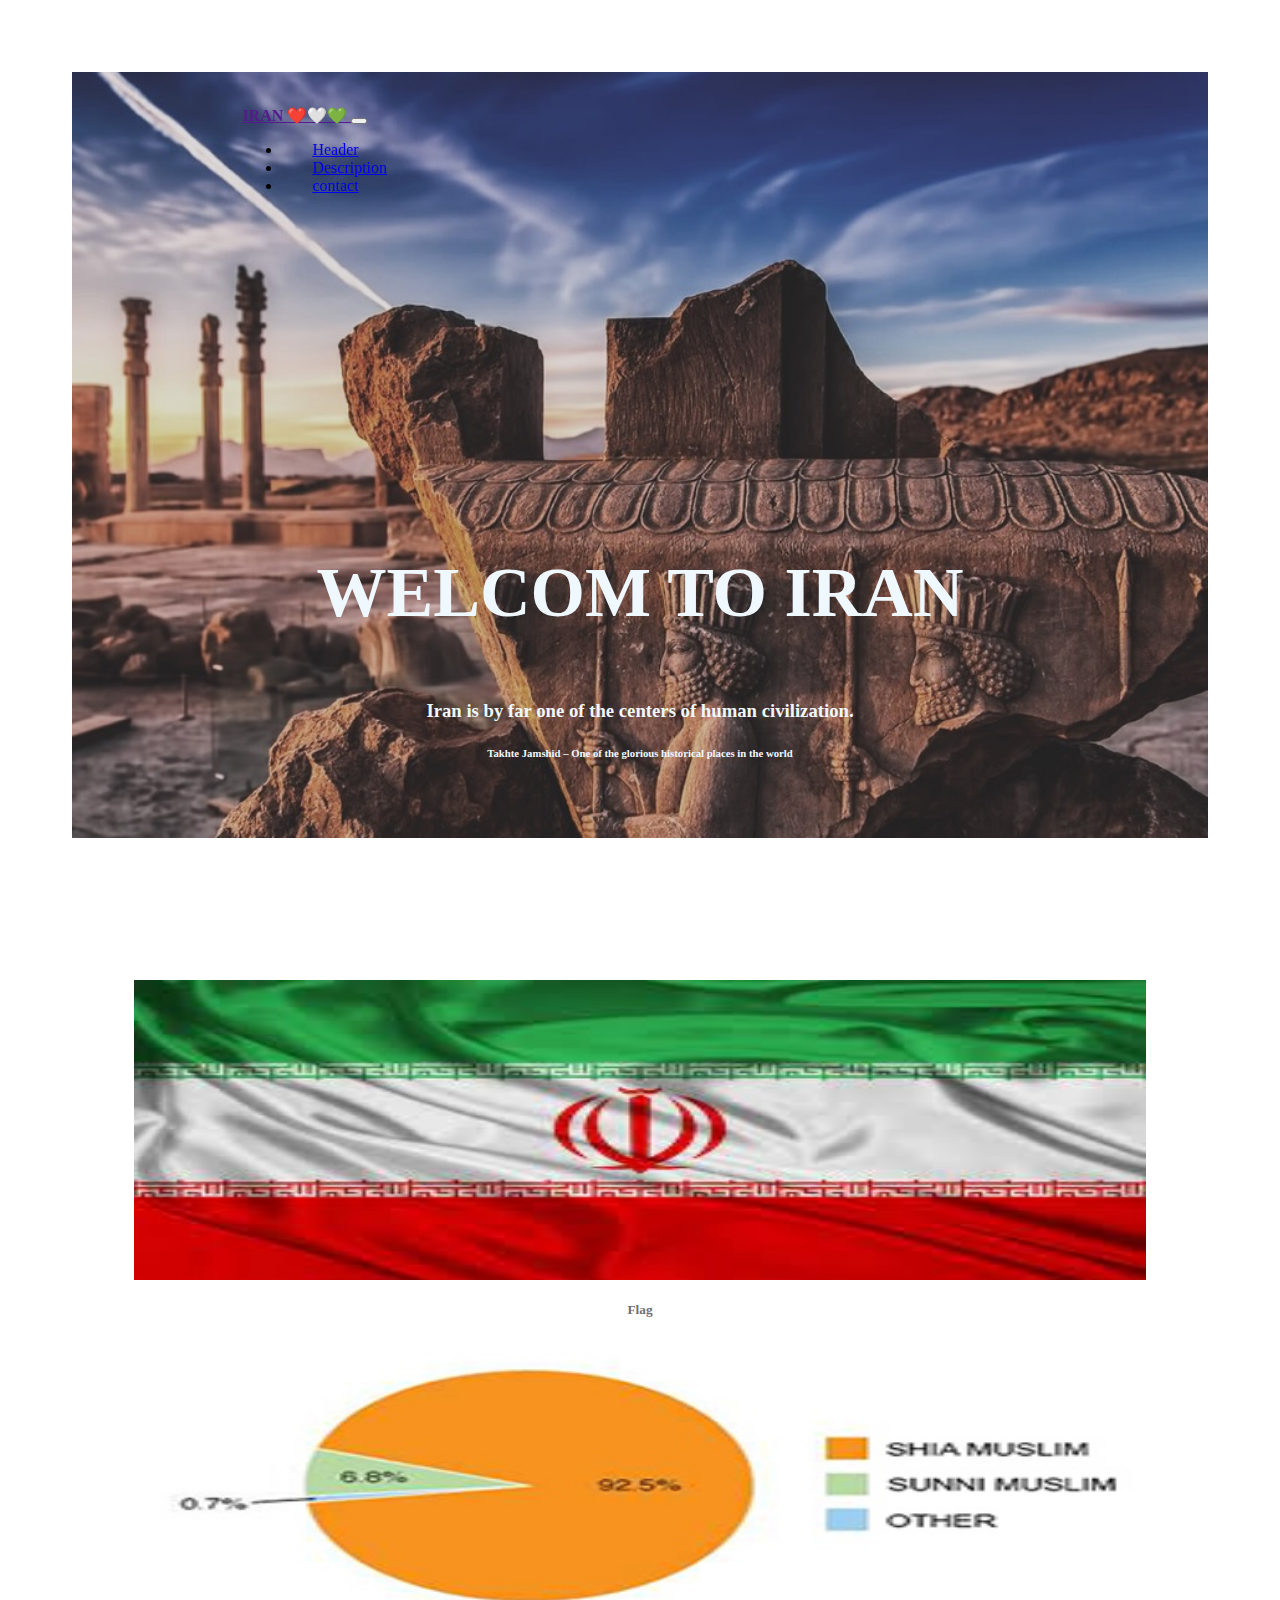
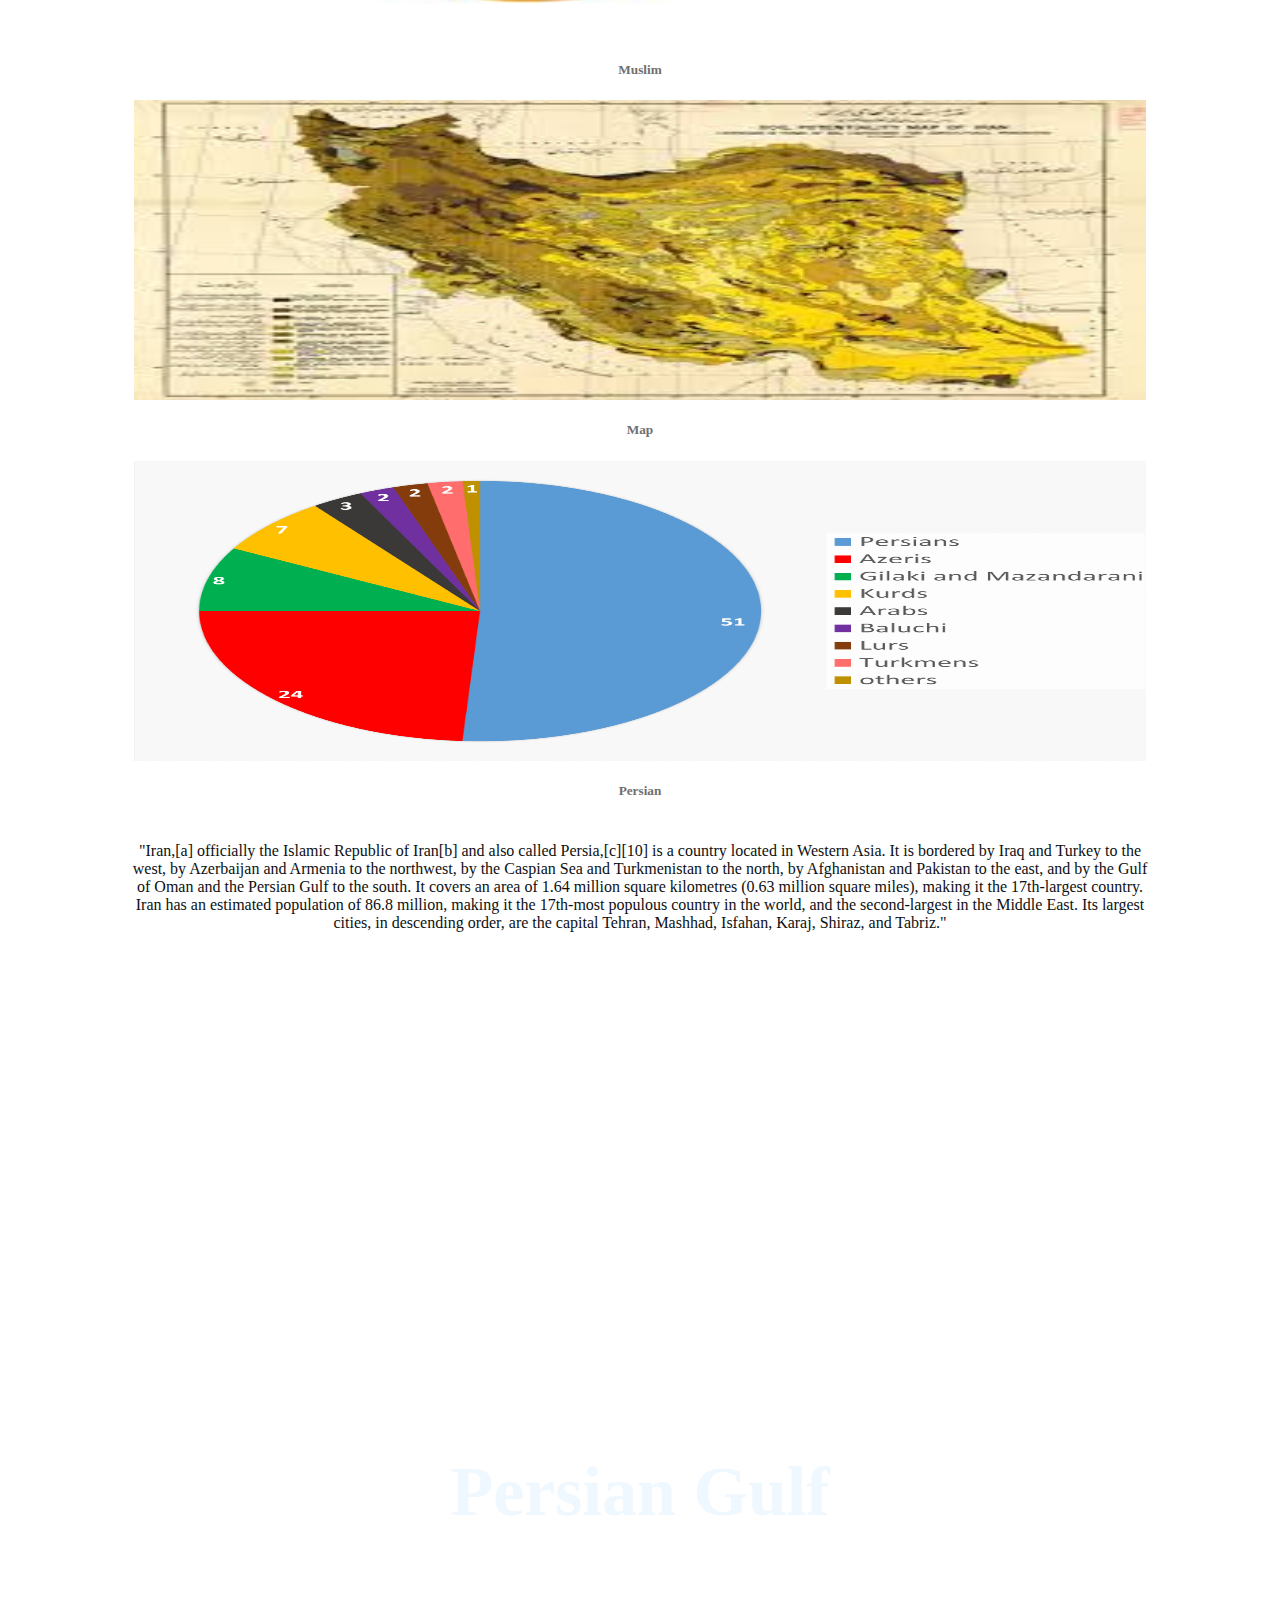
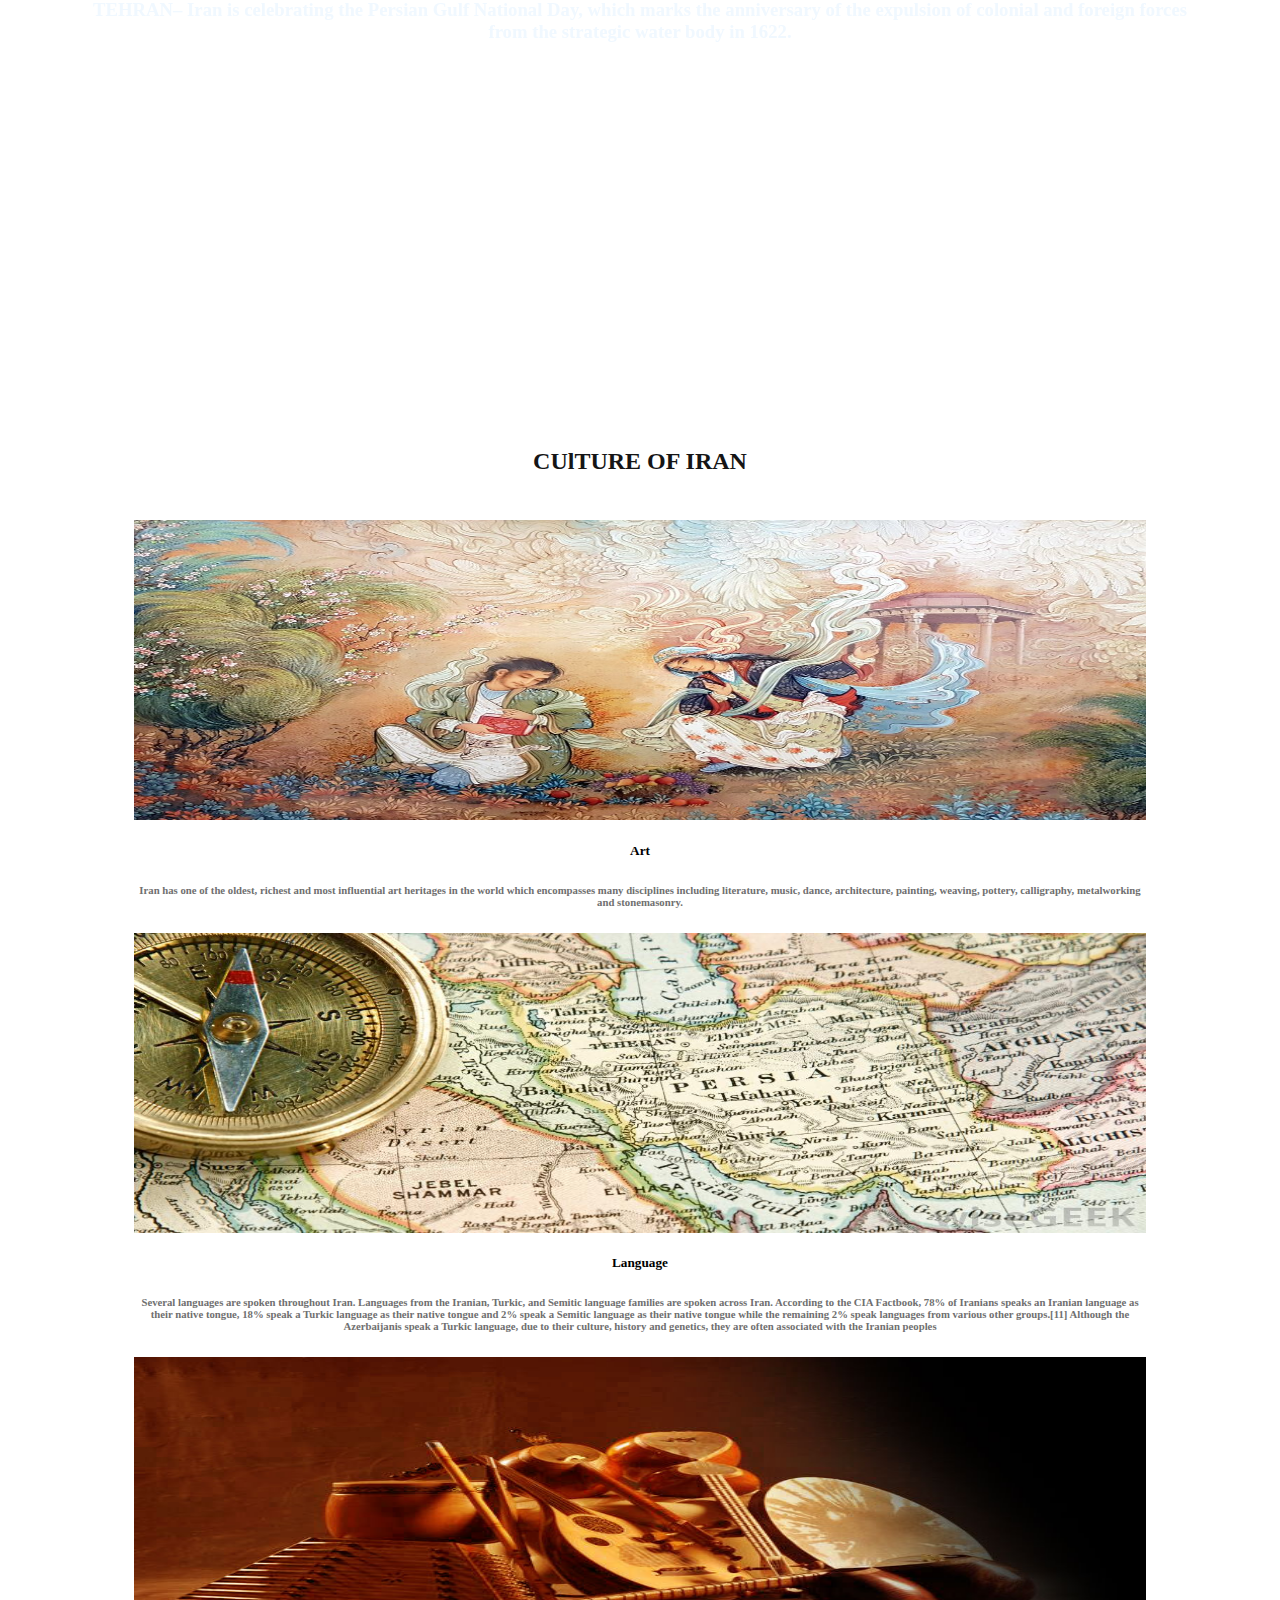
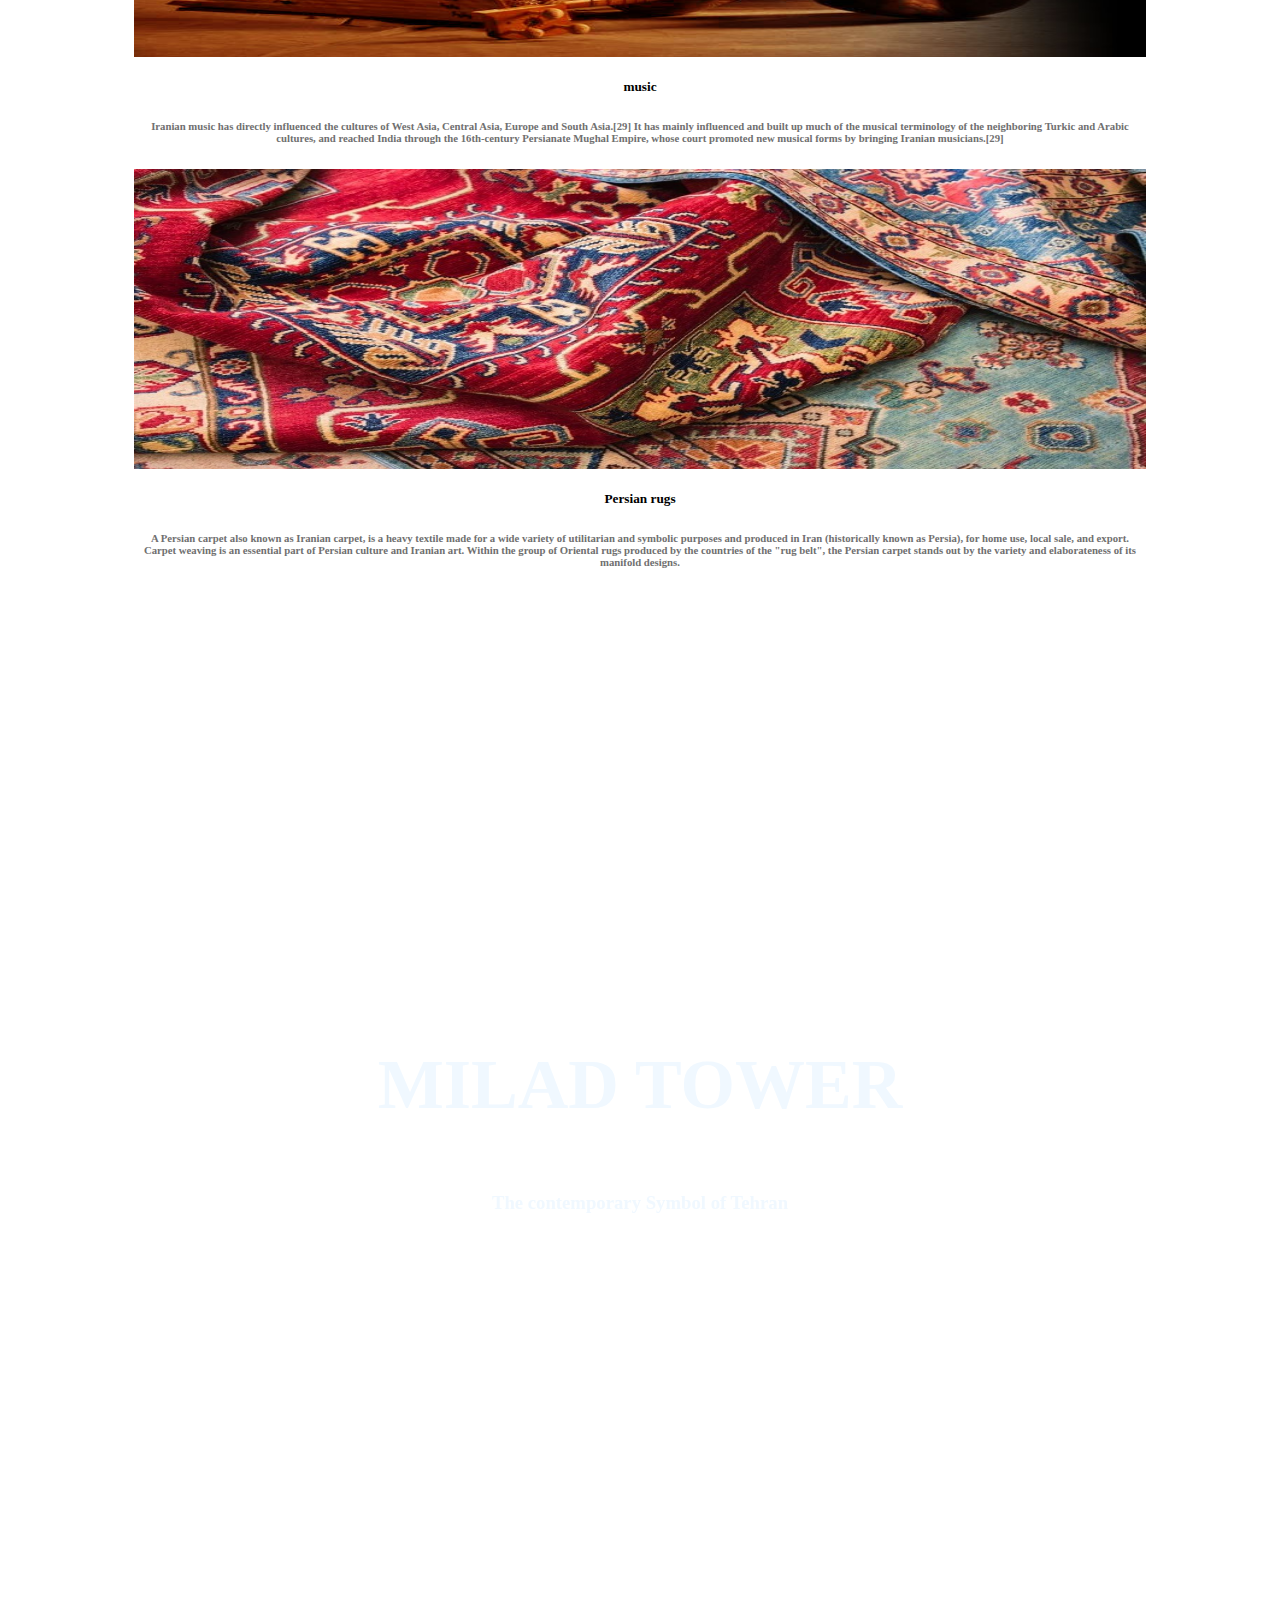
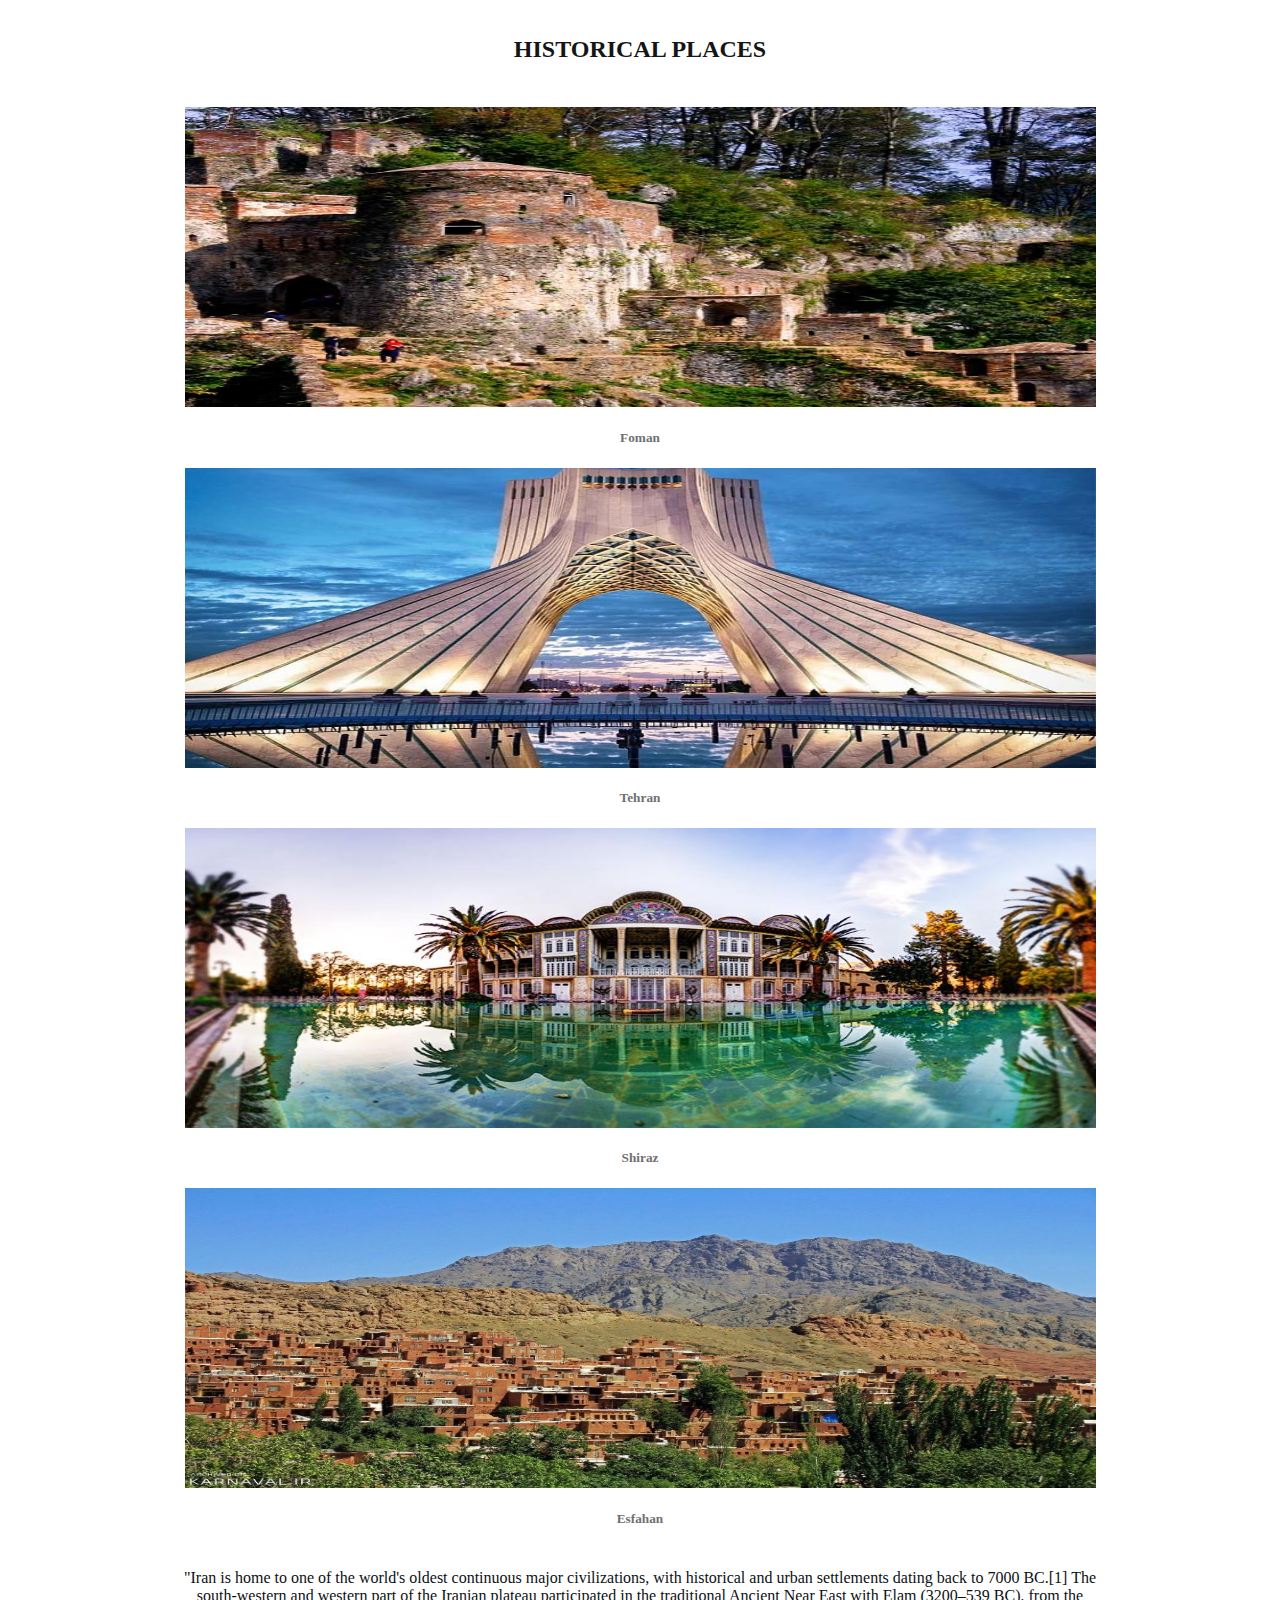
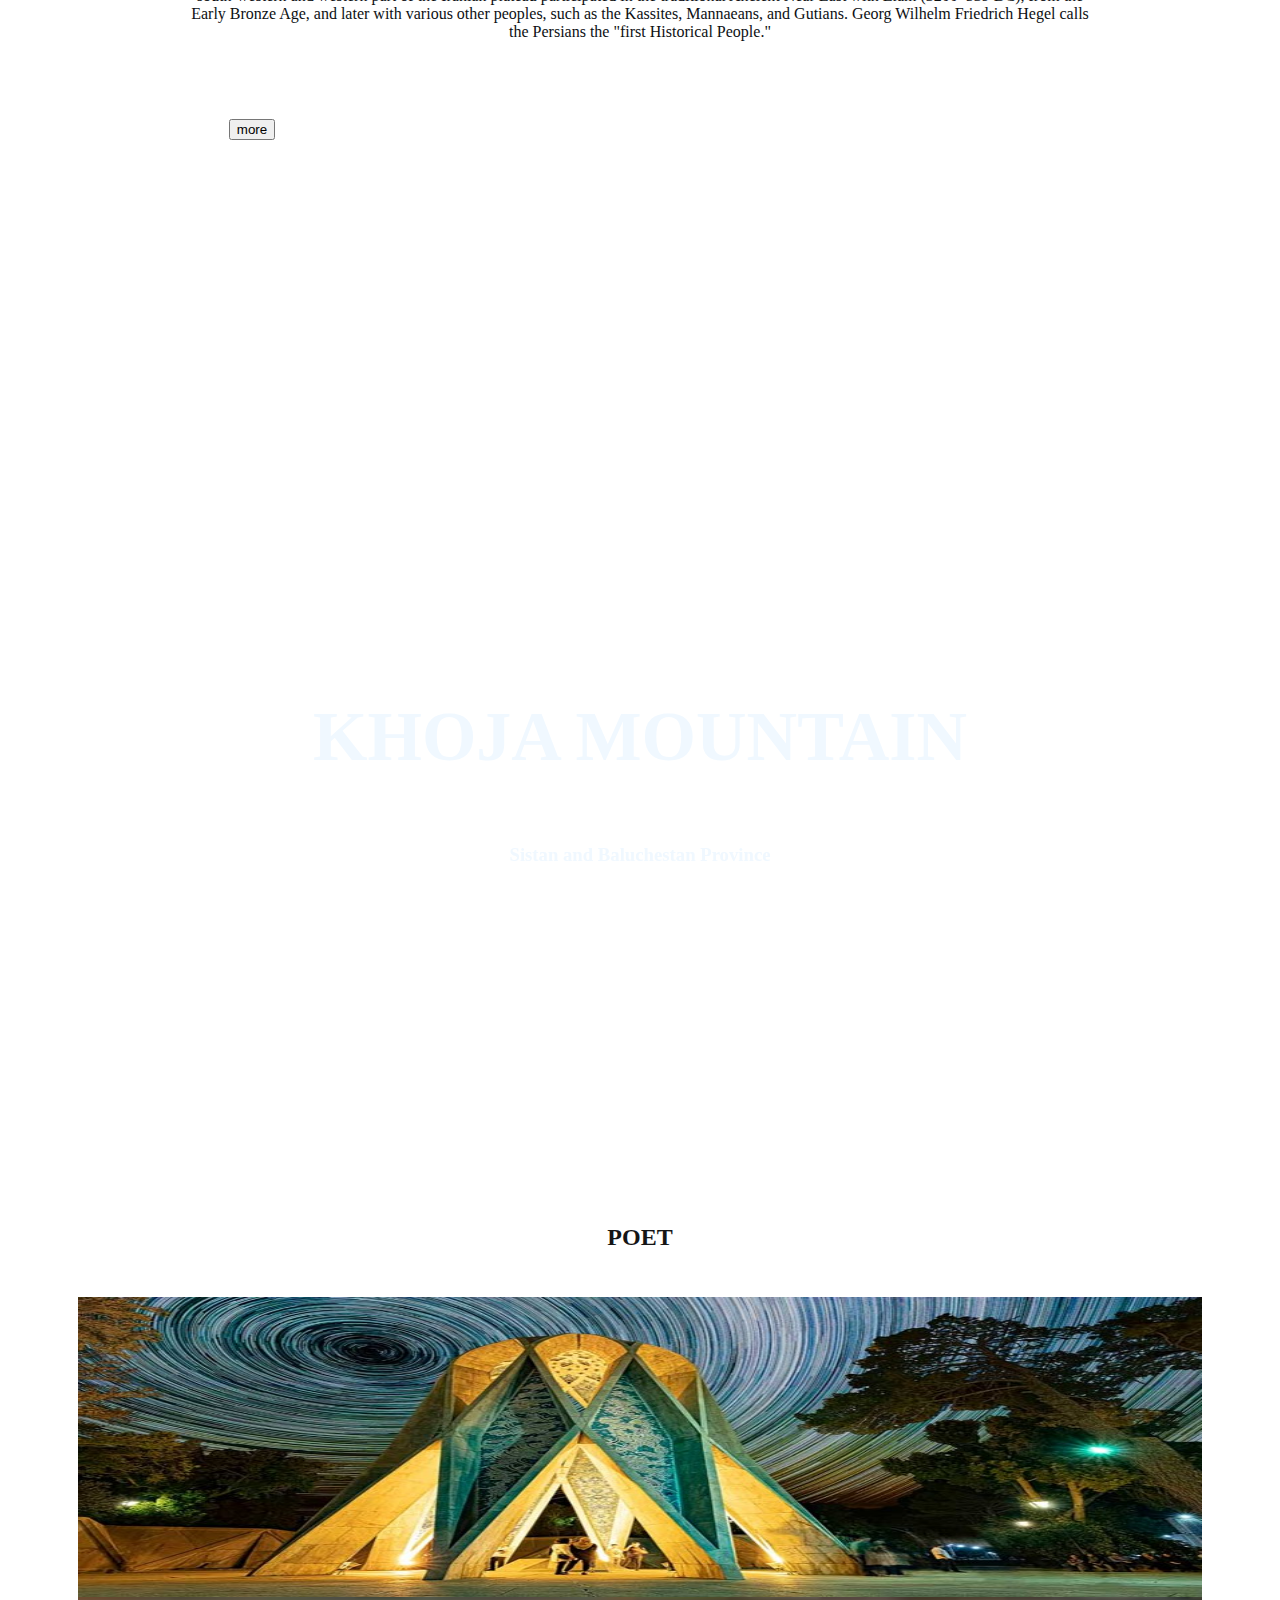
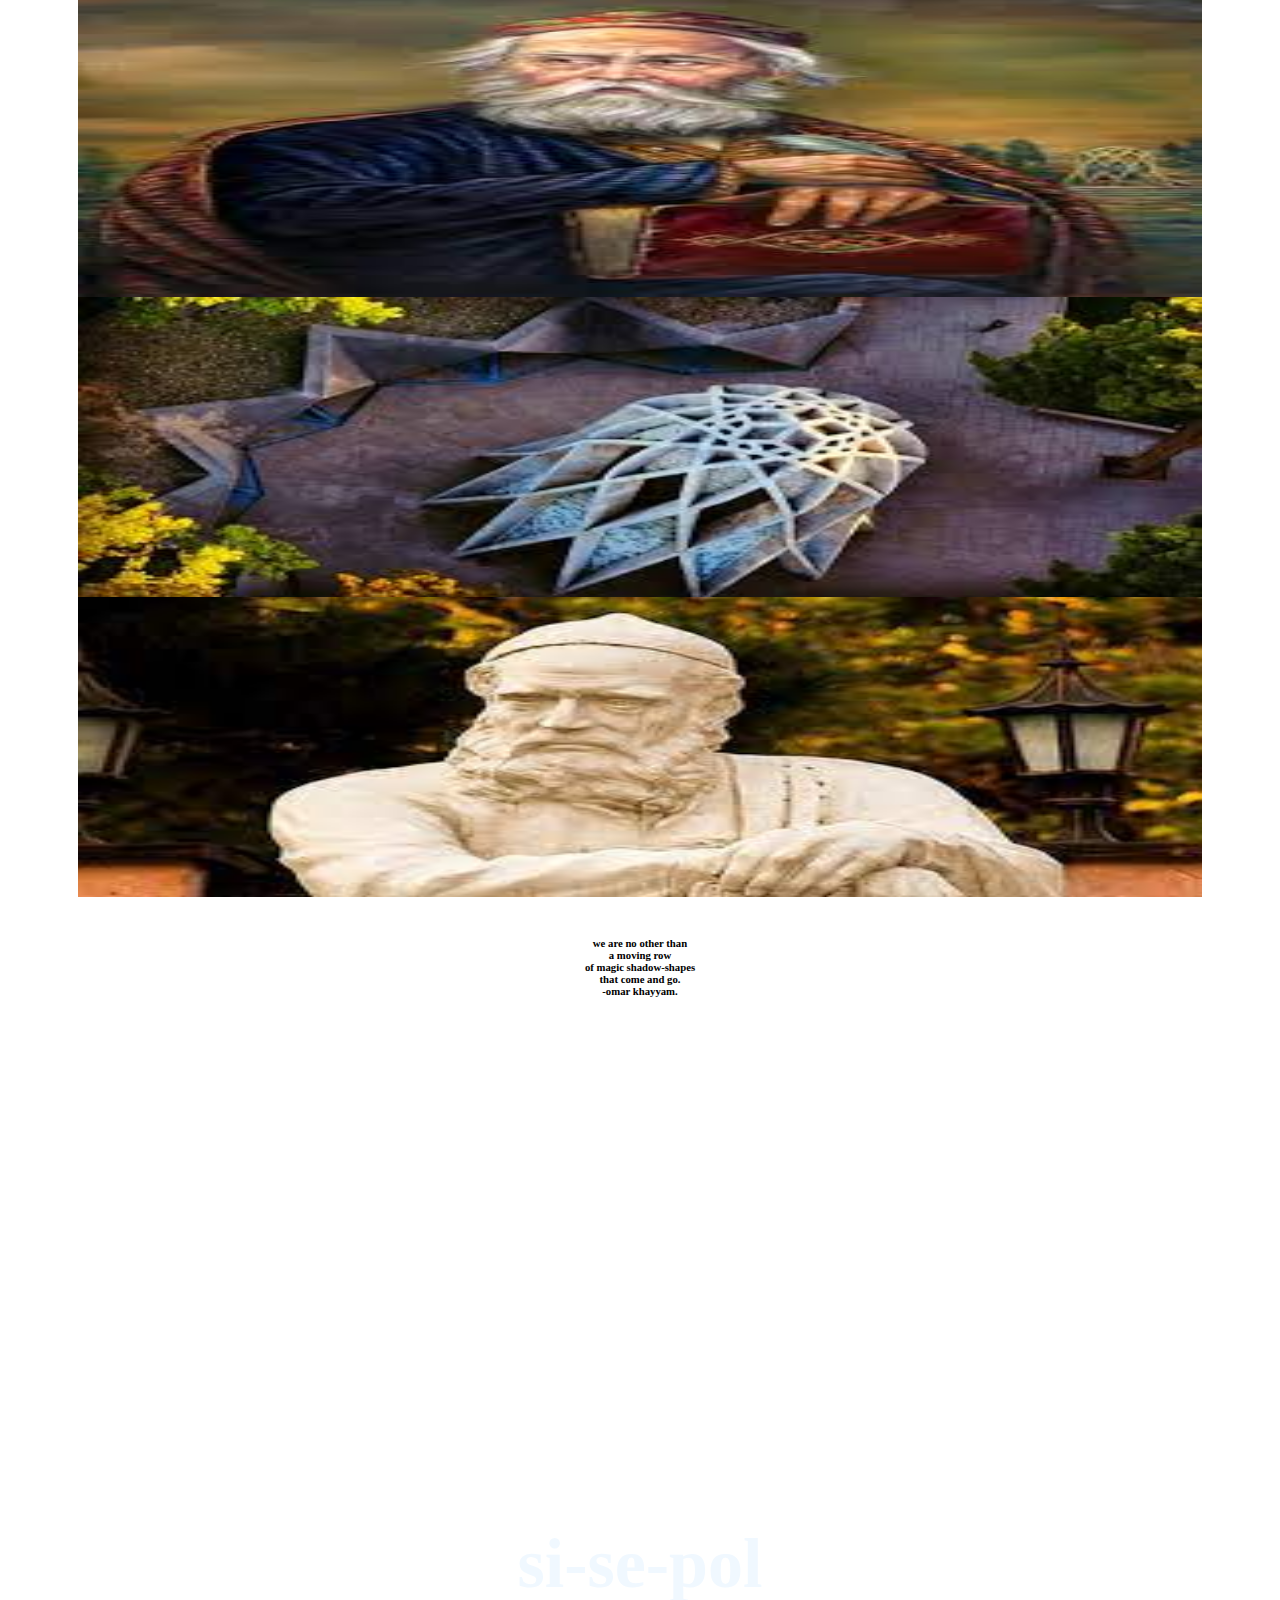
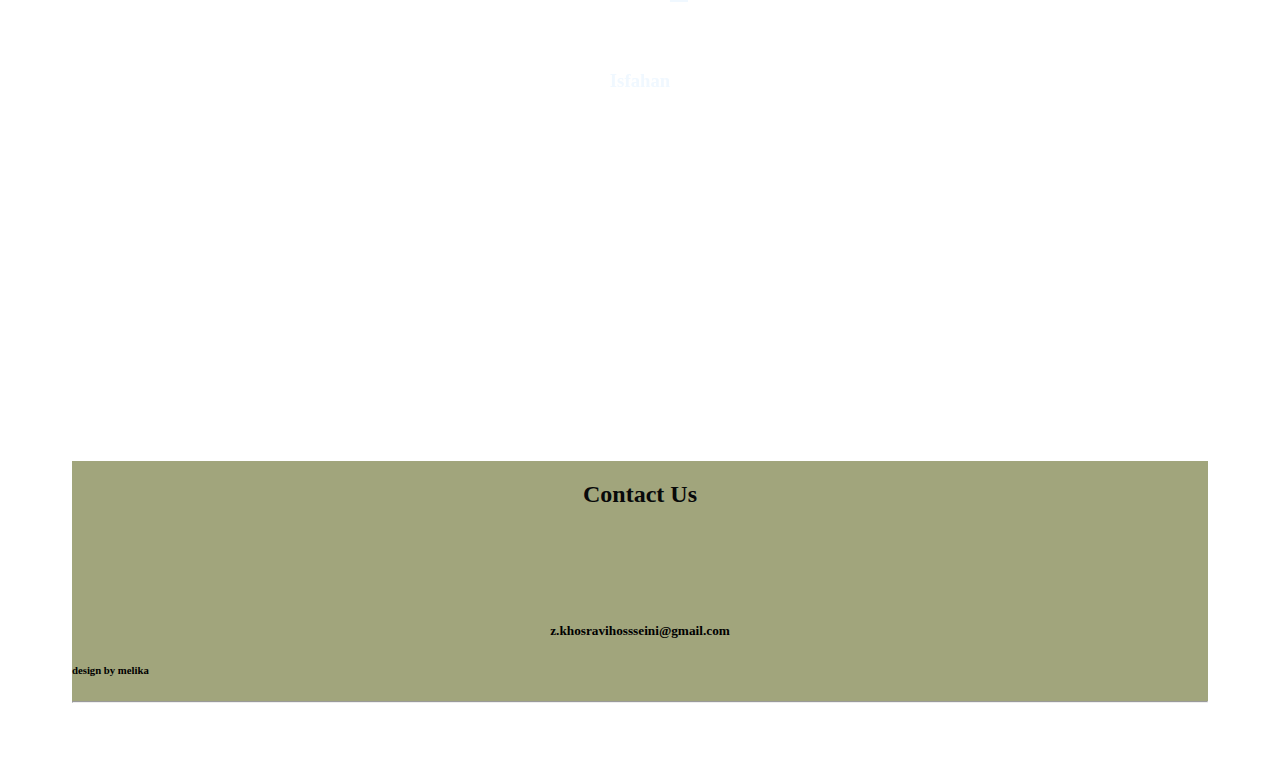
<file: index.html>
<!DOCTYPE html>
<html lang="en">
<head>
    <meta charset="UTF-8">
    <link rel="stylesheet" href="style.css">
    <link href="https://cdn.jsdelivr.net/npm/bootstrap@5.1.3/dist/css/bootstrap.min.css" rel="stylesheet" integrity="sha384-1BmE4kWBq78iYhFldvKuhfTAU6auU8tT94WrHftjDbrCEXSU1oBoqyl2QvZ6jIW3" crossorigin="anonymous">
    <script src="https://cdn.jsdelivr.net/npm/bootstrap@5.1.3/dist/js/bootstrap.bundle.min.js" integrity="sha384-ka7Sk0Gln4gmtz2MlQnikT1wXgYsOg+OMhuP+IlRH9sENBO0LRn5q+8nbTov4+1p" crossorigin="anonymous"></script>
    <meta name="viewport" content="width=device-width, initial-scale=1.0">
    <title>my hometown</title>

</head>
<body class="body">

    <div class="background-image"> 
        <nav class="navbar navbar-expand-lg navbar-light bg-light nav ">
            <a class ="navbar-brand" href="">IRAN ❤️🤍💚 </a>
            <button class="navbar-toggler" type="button" data-bs-toggle="collapse" data-bs-target="#navbarTogglerDemo02" aria-controls="navbarTogglerDemo02" aria-expanded="false" aria-label="Toggle navigation">
                <span class="navbar-toggler-icon"></span>
            </button>
            <div class="collapse navbar-collapse" id="navbarTogglerDemo02">
                <ul class="navbar-nav ms-auto">
                    <li class="nav-item">
                        <a class="nav-link "href="#Header">Header</a>
                    </li>
                    <li class="nav-item">
                        <a class="nav-link "href="#Description">Description</a>
                    </li>
                    <li class="nav-item">
                        <a class="nav-link" href="#contact">contact</a>
                    </li>
                </ul>
            </div>
        </nav>


        <div class="conttainer-fluid" id="Header">
            <h1 class="title">WELCOM TO IRAN</h1>
            <h3 class="pragragh">Iran is by far one of the centers of human civilization.</h3>
            <h6 class="info">Takhte Jamshid – One of the glorious historical places in the world</h6>
        </div>
    </div>


    <div id="Description">
        <div class="div-1" >
                <h2 class="history"></h2>
            <div  class = "row" bg="white" hight=500px >
                <div class="col-lg-3 col-md-6 col-6-sm ">
                    <img class="photo" src="./img/flag.jpeg" alt="" height="300px" width="300px">
                    <h5 class="a-2">Flag</h5>
                </div>
                <div class="col-lg-3 col-md-6 col-6-sm ">
                    <img class='photo' src="./img/Religion.jpeg" alt="" height="300px" width="300px">
                    <h5 class="a-2">Muslim</h5>
                </div>
                <div class="col-lg-3 col-md-6 col-6-sm  ">
                    <img class= 'photo' src="./img/map-iran.jpeg" alt="" height="300px" width="300px">
                    <h5 class="a-2">Map</h5>
                </div>
                <div class="col-lg-3 col-md-6 col-6-sm ">
                    <img class="photo" src="./img/Languages_of_Iran.png" alt=""height="300px" width="300px">
                    <h5 class="a-2">Persian</h5>
                </div>

            </div>
                <p class="pragragh-2"> "Iran,[a] officially the Islamic Republic of Iran[b] and also called Persia,[c][10] is a country located in Western Asia. It is bordered by Iraq and Turkey to the west, by Azerbaijan and Armenia to the northwest, by the Caspian Sea and Turkmenistan to the north, by Afghanistan and Pakistan to the east, and by the Gulf of Oman and the Persian Gulf to the south. It covers an area of 1.64 million square kilometres (0.63 million square miles), making it the 17th-largest country. Iran has an estimated population of 86.8 million, making it the 17th-most populous country in the world, and the second-largest in the Middle East. Its largest cities, in descending order, are the capital Tehran, Mashhad, Isfahan, Karaj, Shiraz, and Tabriz."</p>
            </div>

        </div>

        <div class="map">
            <h1 class="title">Persian Gulf</h1>
            <h3 class="pragragh">TEHRAN– Iran is celebrating the Persian Gulf National Day, which marks the anniversary of the expulsion of colonial and foreign forces from the strategic water body in 1622.</h3>
        </div>
        

        <div class="div-2">
            <h2 class="history">CUlTURE OF IRAN</h2>
        <div  class = "row" bg="white" hight=500px >
            <div class="col-lg-3 col-md-6 col-6-sm col-12-xs photo">
                <table>
                    <tr>
                        <img class="photo" src="./img/art.jpeg" alt="" height="300px" width="300px">
                        <h5 class="a-1">Art</h5>
                    </tr>
                    <tr >
                        <h6 class="a-2">Iran has one of the oldest, richest and most influential art heritages in the world which encompasses many disciplines including literature, music, dance, architecture, painting, weaving, pottery, calligraphy, metalworking and stonemasonry.</h6>
                    </tr>
                </table>
            </div>
            <div class="col-lg-3 col-md-6 col-9-sm col-12-xs photo">
                <table>
                    <tr>
                        <img class="photo" src="./img/iran.jpeg" alt="" height="300px" width="300px">
                        <h5 class="a-1">Language</h5>
                    </tr>
                    <tr>
                        <h6 class="a-2">Several languages are spoken throughout Iran. Languages from the Iranian, Turkic, and Semitic language families are spoken across Iran. According to the CIA Factbook, 78% of Iranians speaks an Iranian language as their native tongue, 18% speak a Turkic language as their native tongue and 2% speak a Semitic language as their native tongue while the remaining 2% speak languages from various other groups.[11] Although the Azerbaijanis speak a Turkic language, due to their culture, history and genetics, they are often associated with the Iranian peoples</h6>
                    </tr>
                </table>
            </div>
            <div class="col-lg-3 col-md-6 col-9-sm  col-12-xs photo">
                <table>
                    <tr>
                        <img class= "photo"src="./img/Music.jpeg" alt="" height="300px" width="300px">
                        <h5 class="a-1">music</h5>
                    </tr>
                    <tr>
                        <h6 class="a-2">Iranian music has directly influenced the cultures of West Asia, Central Asia, Europe and South Asia.[29] It has mainly influenced and built up much of the musical terminology of the neighboring Turkic and Arabic cultures, and reached India through the 16th-century Persianate Mughal Empire, whose court promoted new musical forms by bringing Iranian musicians.[29]</h6>
                    </tr>
                </table>
            </div>
            <div class="col-lg-3 col-md-6 col-9-sm col-12-xs photo" >
                <table>
                    <tr>
                        <img class="photo"src="./img/rugs.jpeg" alt=""height="300px" width="300px">
                        <h5 class="a-1">Persian rugs</h5>
                    </tr>
                    <tr>
                        <h6 class="a-2">A Persian carpet also known as Iranian carpet, is a heavy textile made for a wide variety of utilitarian and symbolic purposes and produced in Iran (historically known as Persia), for home use, local sale, and export. Carpet weaving is an essential part of Persian culture and Iranian art. Within the group of Oriental rugs produced by the countries of the "rug belt", the Persian carpet stands out by the variety and elaborateness of its manifold designs.</h6>
                    </tr>
                </table>
            </div>
        </div>


        <div class="milad">
            <h1 class="title">MILAD TOWER</h1>
            <h3 class="pragragh">The contemporary Symbol of Tehran </h3>
        </div>

        <div class="div-1">
            <h2 class="history">HISTORICAL PLACES</h2>
        <div  class = "row" bg="white" hight=500px >
            <div class="col-lg-3 col-md-6 col-6-sm ">
                <img class="photo" src="./img/foman.jpeg" alt="" height="300px" width="300px">
                <h5 class="a-2">Foman</h5>
            </div>
            <div class="col-lg-3 col-md-6 col-6-sm ">
                <img class='photo' src="./img/azadi.jpeg" alt="" height="300px" width="300px">
                <h5 class="a-2">Tehran</h5>
            </div>
            <div class="col-lg-3 col-md-6 col-6-sm  ">
                <img class= 'photo' src="./img/Eram Garden , Shiraz.jpeg" alt="" height="300px" width="300px">
                <h5 class="a-2">Shiraz</h5>
            </div>
            <div class="col-lg-3 col-md-6 col-6-sm ">
                <img class="photo" src="./img/abiane.jpeg" alt=""height="300px" width="300px">
                <h5 class="a-2">Esfahan</h5>
            </div>

        </div>
            <p class="pragragh-2"> "Iran is home to one of the world's oldest continuous major civilizations, with historical and urban settlements dating back to 7000 BC.[1] The south-western and western part of the Iranian plateau participated in the traditional Ancient Near East with Elam (3200–539 BC), from the Early Bronze Age, and later with various other peoples, such as the Kassites, Mannaeans, and Gutians. Georg Wilhelm Friedrich Hegel calls the Persians the "first Historical People."</p>
        </div>

        <div class="d-grid gap-2">
            <button class="btn btn-primary btn-secondary more-button" type="button" onclick="location.href='/Users/melikakhosravi/Desktop/iran/1.1.html'">more</button>
        </div>
        </div>

        <div class="mountain">
            <h1 class="title"> KHOJA MOUNTAIN</h1>
            <h3 class="pragragh">Sistan and Baluchestan Province</h3>
        </div>


        <div class="div-4">
            <h2 class="history"> POET</h2>
        <div  class = "row" bg="white" hight=500px >
            <div class="col-lg-3 col-md-6 col-6-sm ">
                <img class="photo" src="./img/khayyam.jpeg" alt="" height="300px" width="300px">
            </div>
            <div class="col-lg-3 col-md-6 col-6-sm ">
                <img class='photo' src="./img/khayyam2.jpeg" alt="" height="300px" width="300px">
            </div>
            <div class="col-lg-3 col-md-6 col-6-sm  ">
                <img class= 'photo' src="./img/khayyam4.jpeg" alt="" height="300px" width="300px">
            </div>
            <div class="col-lg-3 col-md-6 col-6-sm ">
                <img class="photo" src="./img/khayyam3.jpeg" alt=""height="300px" width="300px">
        </div>
            <div>
                <h6 class="poet">we are no other than <br>
                a moving row<br>
                of magic shadow-shapes<br>
                that come and go. <br>
                -omar khayyam.<br></h6>
            </div>
        </div>

        <div class="pol">
            <h1 class="title"> si-se-pol</h1>
            <h3 class="pragragh">Isfahan</h3>
        </div>
    </div>


    <div class="div3" id="contact">
        <h2 class="contact">Contact Us</h2>
        <h5 class="h-5">z.khosravihossseini@gmail.com</h5>
        <h6 class="h-6">design by melika</h6>
        <hr class="hr">
    </div>

</body>
</html>
</file>
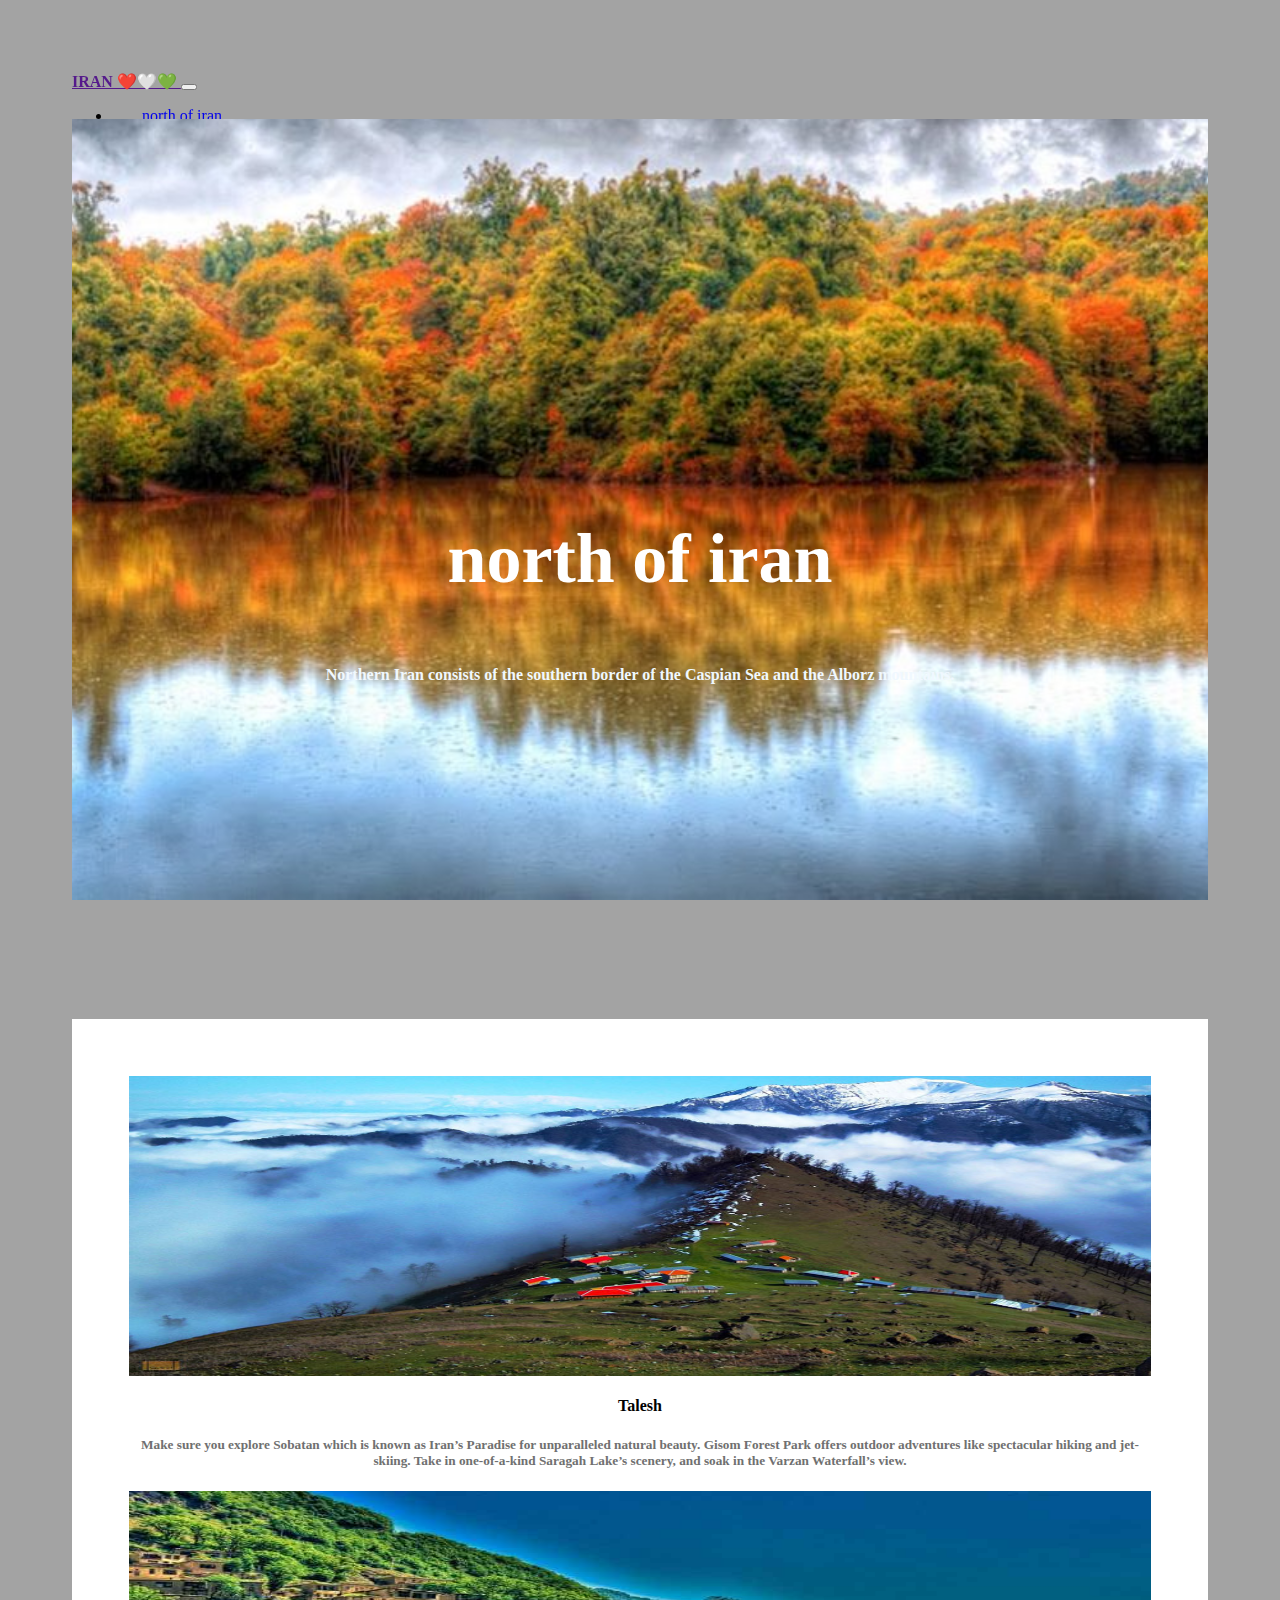
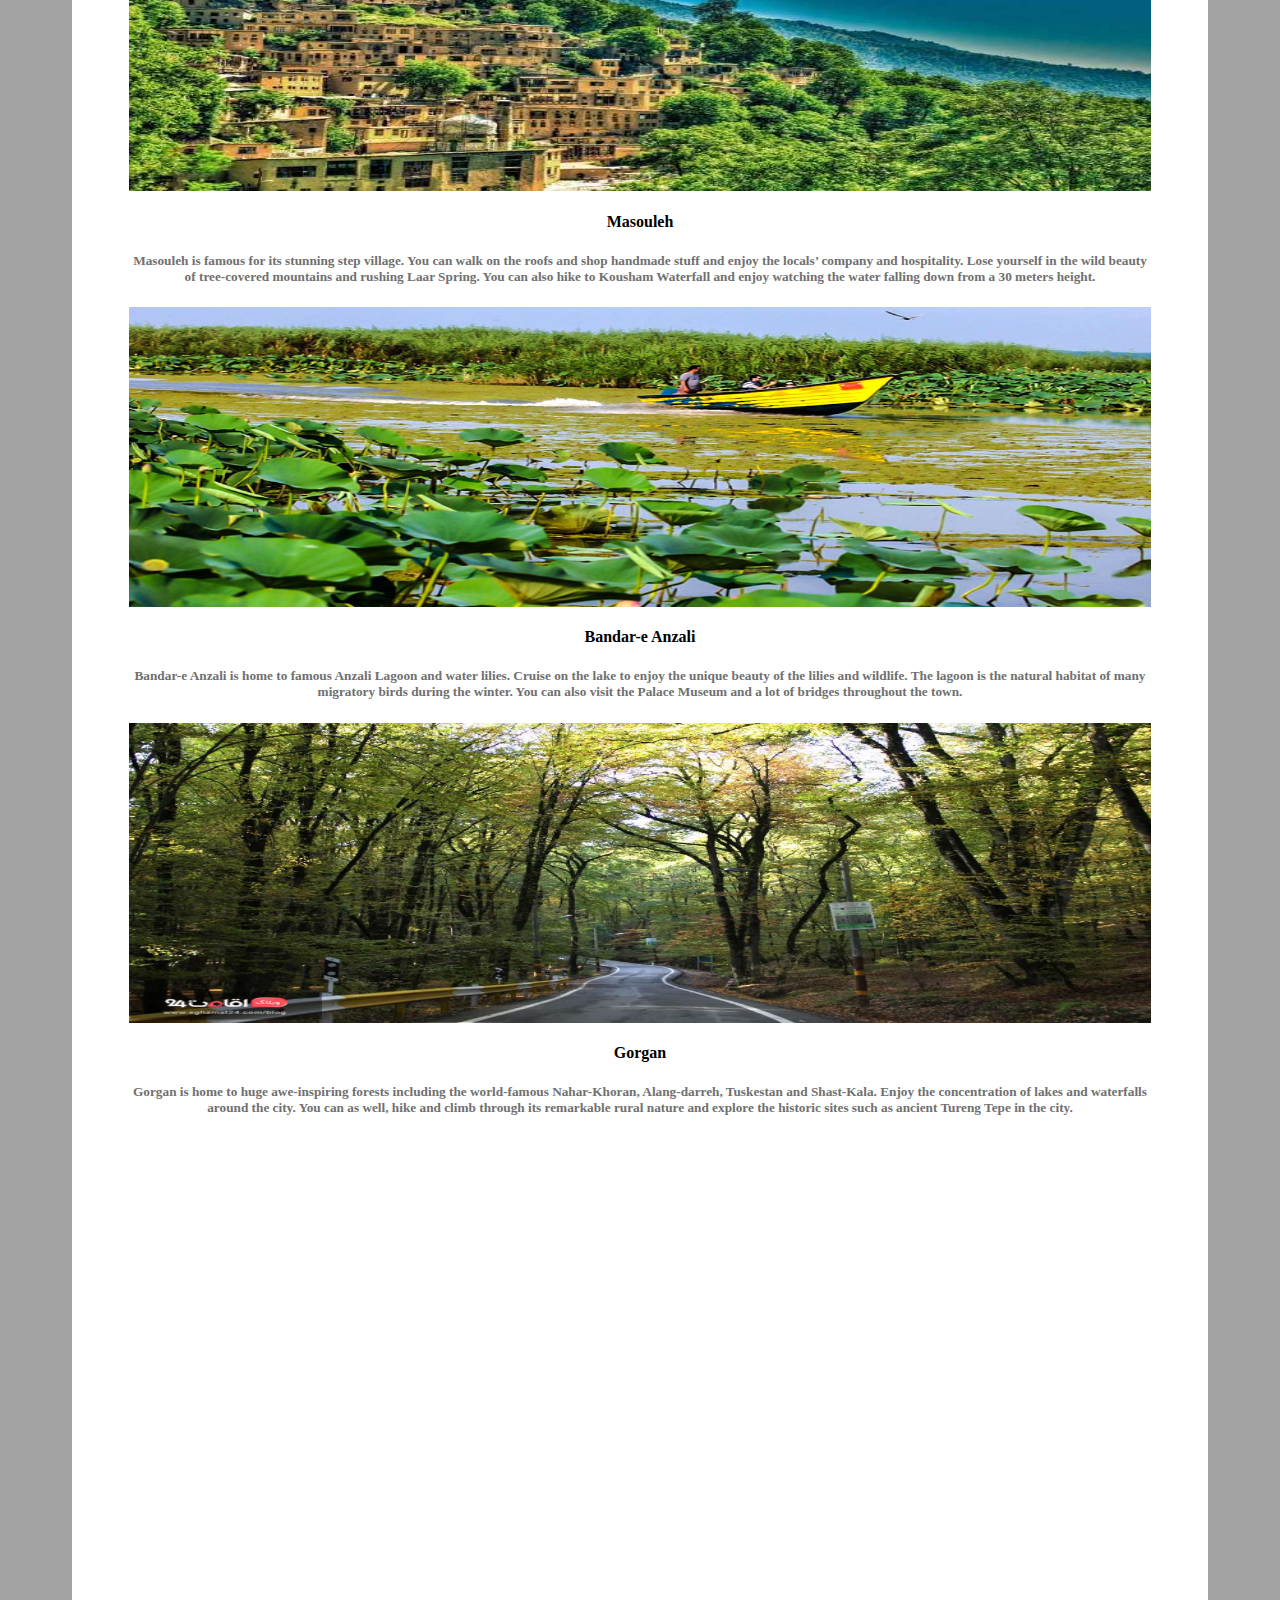
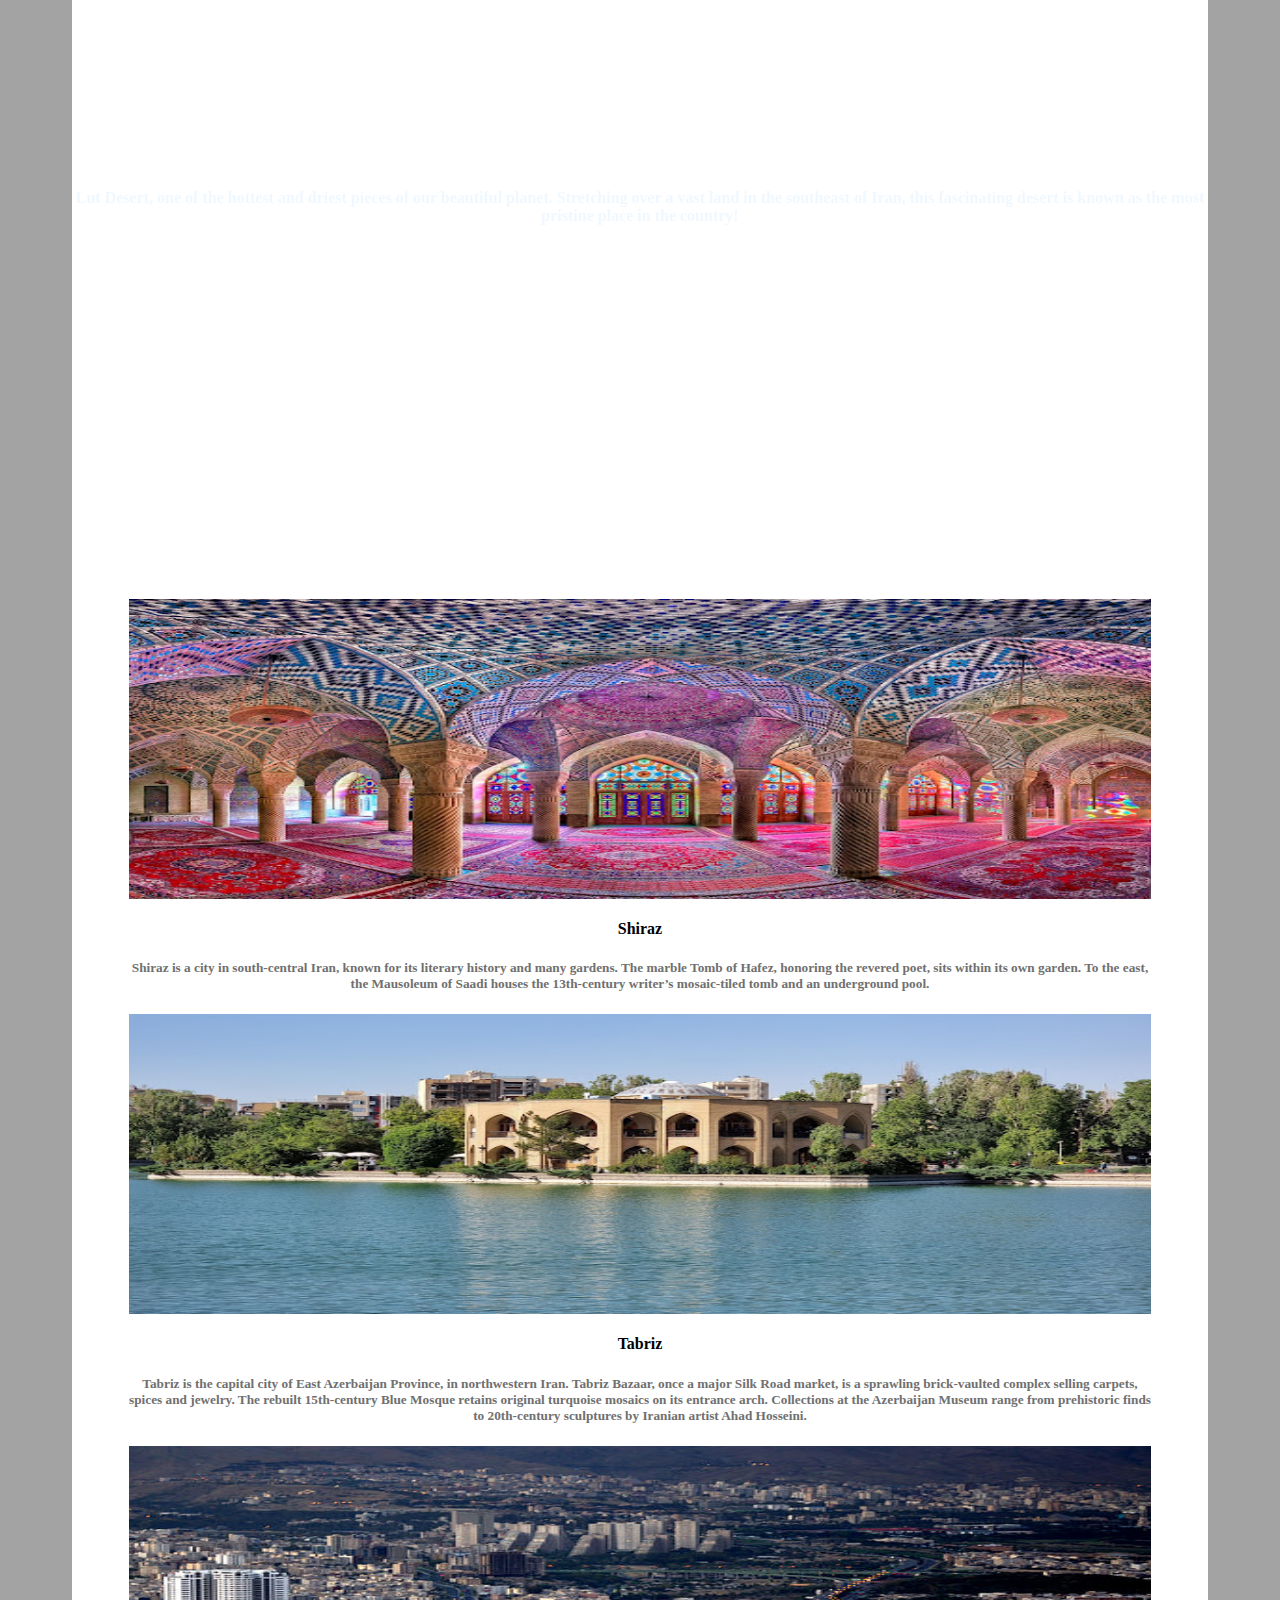
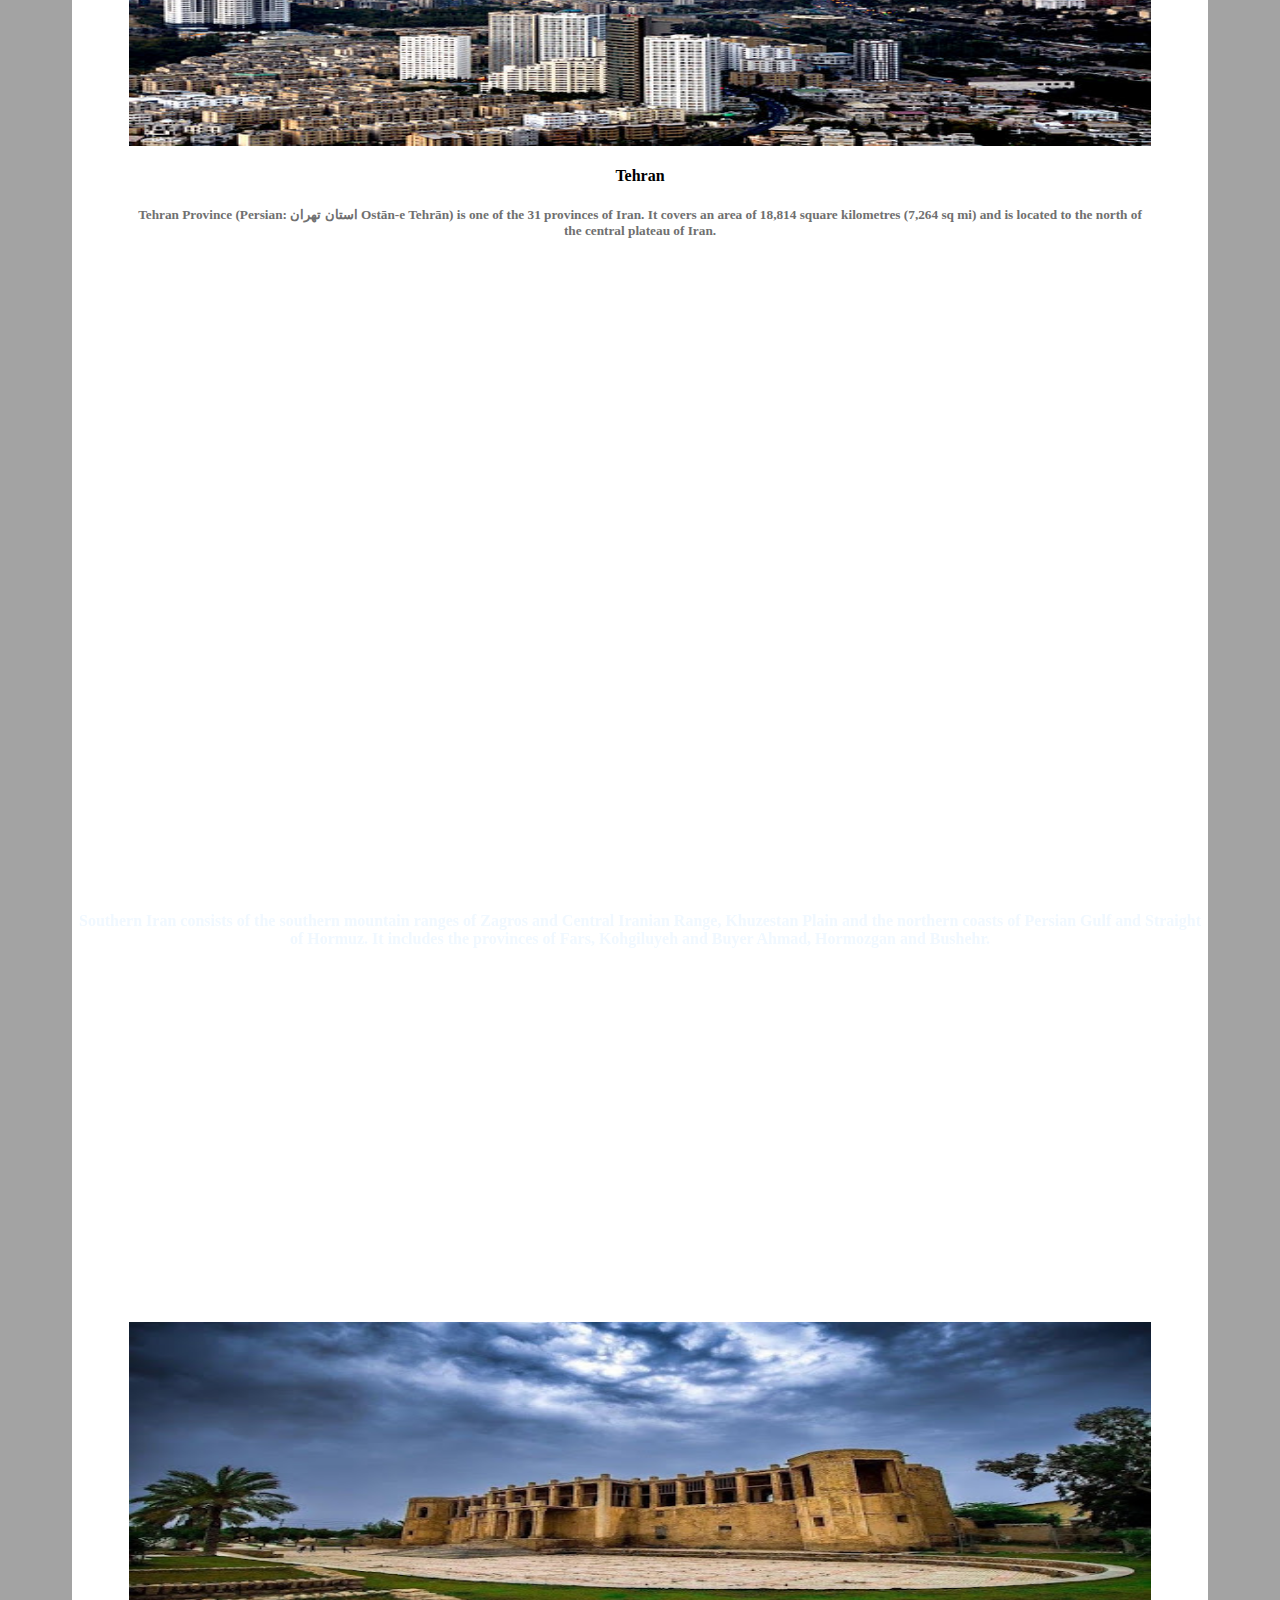
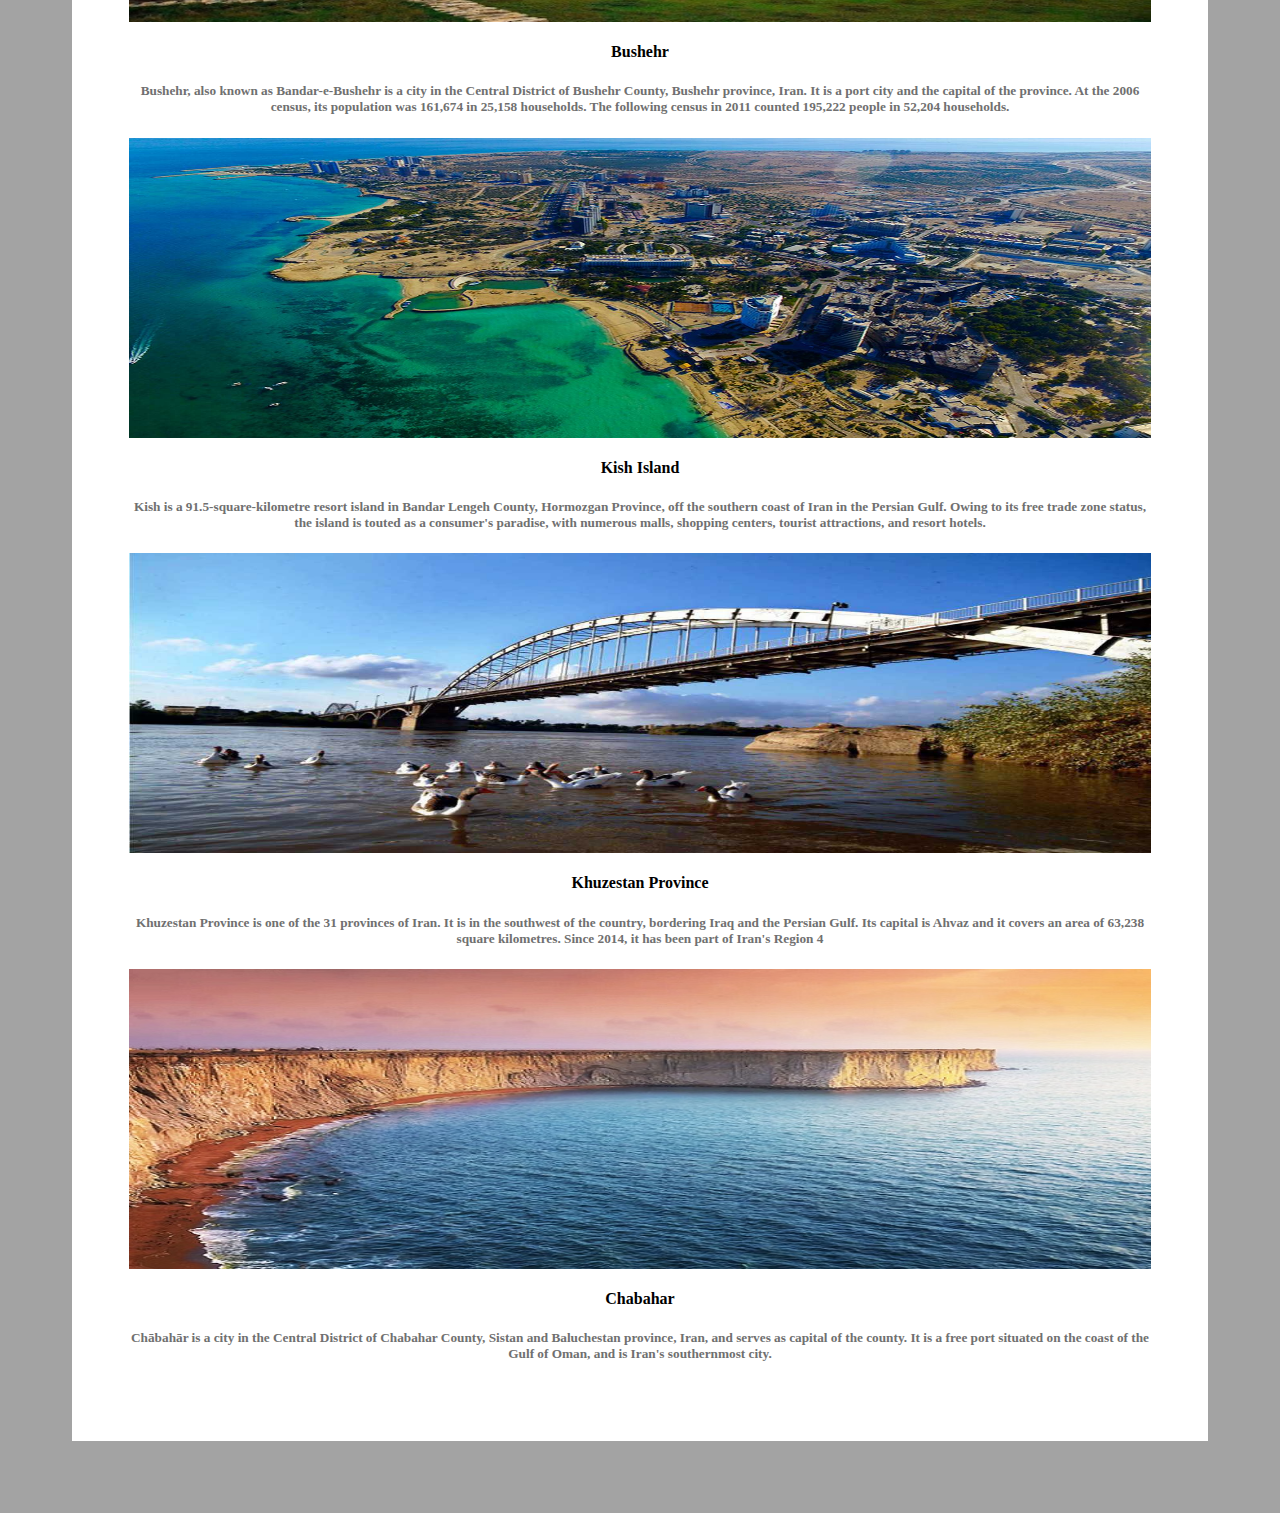
<file: places.html>
<!DOCTYPE html>
<html lang="en">
<head>
    <meta charset="UTF-8">
    <link rel="stylesheet" href="places.css">
    <link href="https://cdn.jsdelivr.net/npm/bootstrap@5.1.3/dist/css/bootstrap.min.css" rel="stylesheet" integrity="sha384-1BmE4kWBq78iYhFldvKuhfTAU6auU8tT94WrHftjDbrCEXSU1oBoqyl2QvZ6jIW3" crossorigin="anonymous">
    <script src="https://cdn.jsdelivr.net/npm/bootstrap@5.1.3/dist/js/bootstrap.bundle.min.js" integrity="sha384-ka7Sk0Gln4gmtz2MlQnikT1wXgYsOg+OMhuP+IlRH9sENBO0LRn5q+8nbTov4+1p" crossorigin="anonymous"></script>
    <meta http-equiv="X-UA-Compatible" content="IE=edge">
    <meta name="viewport" content="width=device-width, initial-scale=1.0">
    <title>HISTORI</title>
</head>
<body class="body">
    <nav class="navbar navbar-expand-lg navbar-light bg-light nav ">
        <a class ="navbar-brand" href="">IRAN ❤️🤍💚 </a>
        <button class="navbar-toggler" type="button" data-bs-toggle="collapse" data-bs-target="#navbarTogglerDemo02" aria-controls="navbarTogglerDemo02" aria-expanded="false" aria-label="Toggle navigation">
            <span class="navbar-toggler-icon"></span>
        </button>
        <div class="collapse navbar-collapse" id="navbarTogglerDemo02">
            <ul class="navbar-nav ms-auto">
                <li class="nav-item">
                    <a class="nav-link "href="#north">north of iran</a>
                </li>
                <li class="nav-item">
                    <a class="nav-link "href="#center">center of iran</a>
                </li>
                <li class="nav-item">
                    <a class="nav-link" href="#south">south of iran</a>
                </li>
            </ul>
        </div>
    </nav>

    <div class="north" id="north">
        <h1 class="title"> north of iran</h1>
        <h4 class="pragragh">Northern Iran consists of the southern border of the Caspian Sea and the Alborz mountains.</h4>
    </div>
    <div class="div-2">
    <div  class = "row" bg="white" hight=500px >
        <div class="col-lg-3 col-md-6 col-6-sm col-12-xs photo">
            <table>
                <tr>
                    <img class="photo" src="./img/talesh.jpeg" alt="" height="300px" width="300px">
                    <h4 class="a-1">Talesh</h4>
                </tr>
                <tr >
                    <h5 class="a-2">Make sure you explore Sobatan which is known as Iran’s Paradise for unparalleled natural beauty. Gisom Forest Park offers outdoor adventures like spectacular hiking and jet-skiing. Take in one-of-a-kind Saragah Lake’s scenery, and soak in the Varzan Waterfall’s view.</h5>
                </tr>
            </table>
        </div>
        <div class="col-lg-3 col-md-6 col-9-sm col-12-xs photo">
            <table>
                <tr>
                    <img class="photo" src="./img/masoule.jpeg" alt="" height="300px" width="300px">
                    <h4 class="a-1">Masouleh</h4>
                </tr>
                <tr>
                    <h5 class="a-2">Masouleh is famous for its stunning step village. You can walk on the roofs and shop handmade stuff and enjoy the locals’ company and hospitality. Lose yourself in the wild beauty of tree-covered mountains and rushing Laar Spring. You can also hike to Kousham Waterfall and enjoy watching the water falling down from a 30 meters height.</h5>
                </tr>
            </table>
        </div>
        <div class="col-lg-3 col-md-6 col-9-sm  col-12-xs photo">
            <table>
                <tr>
                    <img class= "photo"src="./img/bandar.jpeg" alt="" height="300px" width="300px">
                    <h4 class="a-1">Bandar-e Anzali</h4>
                </tr>
                <tr>
                    <h5 class="a-2">Bandar-e Anzali is home to famous Anzali Lagoon and water lilies. Cruise on the lake to enjoy the unique beauty of the lilies and wildlife. The lagoon is the natural habitat of many migratory birds during the winter. You can also visit the Palace Museum and a lot of bridges throughout the town.</h5>
                </tr>
            </table>
        </div>
        <div class="col-lg-3 col-md-6 col-9-sm col-12-xs photo" >
            <table>
                <tr>
                    <img class="photo"src="./img/gorgan.jpeg" alt=""height="300px" width="300px">
                    <h4 class="a-1">Gorgan</h4>
                </tr>
                <tr>
                    <h5 class="a-2">Gorgan is home to huge awe-inspiring forests including the world-famous Nahar-Khoran, Alang-darreh, Tuskestan and Shast-Kala. Enjoy the concentration of lakes and waterfalls around the city. You can as well, hike and climb through its remarkable rural nature and explore the historic sites such as ancient Tureng Tepe in the city.
                    </h5>
                </tr>
            </table>
        </div>
    </div>
    <div class="center" id="center">
        <h1 class="title"> center of iran</h1>
        <h4 class="pragragh">Lut Desert, one of the hottest and driest pieces of our beautiful planet. Stretching over a vast land in the southeast of Iran, this fascinating desert is known as the most pristine place in the country! </h4>
    </div>
    <div class="div-2">
        <div  class = "row" bg="white" hight=500px >
            <div class="col-lg-3 col-md-6 col-6-sm col-12-xs photo">
                <table>
                    <tr>
                        <img class="photo" src="./img/c1.jpeg" alt="" height="300px" width="300px">
                        <h4 class="a-1">Shiraz</h4>
                    </tr>
                    <tr >
                        <h5 class="a-2">Shiraz is a city in south-central Iran, known for its literary history and many gardens. The marble Tomb of Hafez, honoring the revered poet, sits within its own garden. To the east, the Mausoleum of Saadi houses the 13th-century writer’s mosaic-tiled tomb and an underground pool.</h5>
                    </tr>
                </table>
            </div>
            <div class="col-lg-3 col-md-6 col-9-sm col-12-xs photo">
                <table>
                    <tr>
                        <img class="photo" src="./img/tab1.jpeg" alt="" height="300px" width="300px">
                        <h4 class="a-1">Tabriz</h4>
                    </tr>
                    <tr>
                        <h5 class="a-2">Tabriz is the capital city of East Azerbaijan Province, in northwestern Iran. Tabriz Bazaar, once a major Silk Road market, is a sprawling brick-vaulted complex selling carpets, spices and jewelry. The rebuilt 15th-century Blue Mosque retains original turquoise mosaics on its entrance arch. Collections at the Azerbaijan Museum range from prehistoric finds to 20th-century sculptures by Iranian artist Ahad Hosseini.</h5>
                    </tr>
                </table>
            </div>
            <div class="col-lg-3 col-md-6 col-9-sm  col-12-xs photo">
                <table>
                    <tr>
                        <img class= "photo"src="./img/teh1.jpeg" alt="" height="300px" width="300px">
                        <h4 class="a-1">Tehran</h4>
                    </tr>
                    <tr>
                        <h5 class="a-2">Tehran Province (Persian: استان تهران Ostān-e Tehrān) is one of the 31 provinces of Iran. It covers an area of 18,814 square kilometres (7,264 sq mi) and is located to the north of the central plateau of Iran.</h5>
                    </tr>
                </table>
            </div>
        </div>
        <div class="south" id="south">
            <h1 class="title"> south of iran</h1>
            <h4 class="pragragh">Southern Iran consists of the southern mountain ranges of Zagros and Central Iranian Range, Khuzestan Plain and the northern coasts of Persian Gulf and Straight of Hormuz. It includes the provinces of Fars, Kohgiluyeh and Buyer Ahmad, Hormozgan and Bushehr.</h4>
        </div>
        <div class="div-2">
        <div  class = "row" bg="white" hight=500px >
            <div class="col-lg-3 col-md-6 col-6-sm col-12-xs photo">
                <table>
                    <tr>
                        <img class="photo" src="./img/bu1.jpeg" alt="" height="300px" width="300px">
                        <h4 class="a-1">Bushehr</h4>
                    </tr>
                    <tr >
                        <h5 class="a-2">Bushehr, also known as Bandar-e-Bushehr is a city in the Central District of Bushehr County, Bushehr province, Iran. It is a port city and the capital of the province. At the 2006 census, its population was 161,674 in 25,158 households. The following census in 2011 counted 195,222 people in 52,204 households.</h5>
                    </tr>
                </table>
            </div>
            <div class="col-lg-3 col-md-6 col-9-sm col-12-xs photo">
                <table>
                    <tr>
                        <img class="photo" src="./img/ki1.jpeg" alt="" height="300px" width="300px">
                        <h4 class="a-1">Kish Island</h4>
                    </tr>
                    <tr>
                        <h5 class="a-2">Kish is a 91.5-square-kilometre resort island in Bandar Lengeh County, Hormozgan Province, off the southern coast of Iran in the Persian Gulf. Owing to its free trade zone status, the island is touted as a consumer's paradise, with numerous malls, shopping centers, tourist attractions, and resort hotels.</h5>
                    </tr>
                </table>
            </div>
            <div class="col-lg-3 col-md-6 col-9-sm  col-12-xs photo">
                <table>
                    <tr>
                        <img class= "photo"src="./img/kho1.jpeg" alt="" height="300px" width="300px">
                        <h4 class="a-1">Khuzestan Province</h4>
                    </tr>
                    <tr>
                        <h5 class="a-2">Khuzestan Province is one of the 31 provinces of Iran. It is in the southwest of the country, bordering Iraq and the Persian Gulf. Its capital is Ahvaz and it covers an area of 63,238 square kilometres. Since 2014, it has been part of Iran's Region 4</h5>
                    </tr>
                </table>
            </div>
            <div class="col-lg-3 col-md-6 col-9-sm col-12-xs photo" >
                <table>
                    <tr>
                        <img class="photo"src="./img/cha1.jpeg" alt=""height="300px" width="300px">
                        <h4 class="a-1">Chabahar</h4>
                    </tr>
                    <tr>
                        <h5 class="a-2">Chābahār is a city in the Central District of Chabahar County, Sistan and Baluchestan province, Iran, and serves as capital of the county. It is a free port situated on the coast of the Gulf of Oman, and is Iran's southernmost city.
                        </h5>
                    </tr>
                </table>
            </div>
        </div>
    


</body>
</html>



















    <!-- <div class="back-ground">

            <h2 class="history">HISTORICAL PLACES</h2>
            <div class="div-1">
            <div  class = "row" bg="white" hight=500px >
                <div class="col-lg-3 ">
                    <table> 
                        <td>
                            <img class="image-1" src="./shah.jpeg" alt="" height="300px" width="300px">
                        </td>
                        <td>
                            If you get up extra early for one thing in Iran, let it be the Nasir-ol-Molk (or “Pink”) Mosque in Shiraz. Experiencing the quiet room as the sun rises and washes through the coloured glass is a tranquil, humbling experience. Although the room quickly fills up with tourists snapping their cameras, zipping their sweaters and coughing in the dry air, having a few moments to yourself in the early hours of the morning are what makes the Nasir-ol-Molk Mosque worth visiting. It allows one to sense the personal, inner space it was meant to create. If Shiraz seems too far out of reach, you can experience the space through a virtual 360-degree perspective here for the time being.
                        </td>
                    </table>
                </div>
                <div class="col-lg-3 ">
                    <table>
                        <td>
                            The Golestan Palace is a collection 17 structures in the form of gardens, Iranian craftwork and old royal buildings that were once contained within the "arg" or citadel walls of Tehran. Almost all the structures were built during the Qajar Dynasty, from 1797-1834. Unfortunately, a large number of the buildings were destroyed during the rule of Reza Shah from 1925-1945, due to his belief that the old architecture of the city should not hinder its modern growth 
                        </td>
                        <td>
                            <img class='image-2 ' src="./golestan.jpeg" alt="" height="300px" width="300px">
                        </td>
                    </table>
                <div class="col-lg-3">
                    <table>
                        <td>
                            <img class="image-3" src="./yazd.jpeg" alt="" height="300px" width="300px">

                        </td>
                        <td>
                            Zoroastrians believed that the dead body would "pollute" the earth if buried in it; in order to combat this problem, they built the Towers of Silence close to the sky, where special caretakers would carry up the dead. In these large and exposed circular spaces, the sun and birds left behind nothing but bones, that were later collected and finally disintegrated by lime and water. The Towers haven’t been used since the 1960s, as the Iranian government has banned this practice. At the bottom of the Towers lie the ruins of a small village, almost entirely camouflaged by the desert.
                        </td>
                    </table>
                </div>
                </div>
            </div>
            </div>
        
    </div> -->
</file>
<file: style.css>
.body{
    padding: 5% 5%;
}
.background-image{
    background-image: url('./img/bg.jpeg');
    background-size: cover;
    background-repeat: no-repeat;
    background-attachment: fixed;
    padding: 3% 15%;
    position: relative;
}
.navbar-brand{
    font-family: "ubuntu";
    font-weight: bold;
}
.nav-item{
    padding: 0 30px;
}
.title{
    text-align: center;
    padding-top:400px;
    padding-bottom: 20px;
    font-size: 70px;
    color: aliceblue;
    font-family: "ubuntu"
}
.pragragh{
    text-align: center;
    color: aliceblue;
    font-family: "ubuntu"
}
.info{
    text-align: center;
    bottom: 20px;
    padding-bottom: 20px;
    color: aliceblue;
    font-family: "ubuntu"
}
.row{
    padding: 0.5% ;
}

.history{
    text-align: center;
    padding-top: 20px;
    padding-bottom: 20px;
    color: rgb(21, 21, 22);
    font-family: "ubuntu"
}
.pragragh-2{
    color: rgb(13, 16, 19);
    left: 30px;
    right: 30px;
    text-align: center;
    font-family: "ubuntu" 
}
.map{
    background-image: url('./img/sea.jpeg');
    background-size: cover;
    background-repeat: no-repeat;
    background-attachment: fixed;
    height: 100vh;
    min-height: 500px;
    position: relative;
    font-family: "ubuntu";
    /* padding: 5% 5%; */

}
.div-1{
    padding: 5% 5%; 
    direction:center;
}
 .div-2{
    background-color: white;
    padding: 5% 5%;

}
.pragragh-3{
    color: rgb(13, 16, 19);
    text-align: center;
    font-family: "ubuntu" 
}
.milad{
    background-image: url('./img/milad-tower.jpeg');
    background-size: cover;
    background-repeat: no-repeat;
    background-attachment: fixed;
    height: 100vh;
    min-height: 500px;
    position: relative;
    font-family: "ubuntu";
    margin-top: 40px;
}
.contact{
    text-align: center;
    height: 100px;
    padding-top: 20px;
    padding-bottom: 20px;
    color: rgb(8, 9, 10);
    font-family: "ubuntu";

}
.hr{
    color: rgb(0, 0, 0);
}
.h-5{
    text-align: center;
}
.h-6{
    right: 20px;
}
.more-button{
    margin-top: 10px;
    margin-bottom: 20px;
    margin-left: 100px;
    margin-right: 100px;
}
.a-1{
    text-align: center;
  
}
.a-2{
    text-align: center;
    color: rgb(112, 112, 112);
}
.photo{
    display: block;
    margin-left: auto;
    margin-right: auto;
    width: 100%;
}
.poet{
    text-align: center;
    margin-top: 40px;
    margin-bottom: 40px;
}

/* .div-4{
    margin-top: 40px;
    background-color: rgb(255, 255, 255); */
/* } */
.mountain{
    background-image: url('./img/mountain.jpeg');
    background-size: cover;
    background-repeat: no-repeat;
    background-attachment: fixed;
    height: 100vh;
    min-height: 500px;
    position: relative;
    font-family: "ubuntu";
    padding: 3% 15%;

}
.pol{
    background-image: url('./img/pol.jpeg');
    background-size: cover;
    background-repeat: no-repeat;
    background-attachment: fixed;
    height: 100vh;
    min-height: 500px;
    position: relative;
    font-family: "ubuntu";
    padding: 3% 15%;

}
.div3{
    background-color: rgb(161, 165, 124);
    margin-top: 50px;
}
.nav{
    position: fixed;
}
</file>
<file: places.css>
.body{
    padding: 5% 5%;
    background-color: rgb(163, 163, 163);
}
.north{
    background-image: url('./img/shomal.jpeg');
    background-size: cover;
    background-repeat: no-repeat;
    background-attachment: fixed;
    height: 100vh;
    min-height: 500px;
    position: relative;
    font-family: "ubuntu";
}
.navbar-brand{
    font-family: "ubuntu";
    font-weight: bold;
}
.nav-item{
    padding: 0 30px;
}

.title{
    text-align: center;
    padding-top:400px;
    padding-bottom: 20px;
    font-size: 70px;
    color: rgb(255, 255, 255);
    font-family: "ubuntu";
}
.pragragh{
    text-align: center;
    color: aliceblue;
    font-family: "ubuntu";
}
.row{
    padding: 5% ;
}
.div-2{
    background-color: white;

}
.a-1{
    text-align: center;
  
}
.a-2{
    text-align: center;
    color: rgb(112, 112, 112);
}
.photo{
    display: block;
    margin-left: auto;
    margin-right: auto;
    width: 100%;
}
.center{
    background-image: url('./img/desert.jpeg');
    background-size: cover;
    background-repeat: no-repeat;
    background-attachment: fixed;
    height: 100vh;
    min-height: 500px;
    position: relative;
    font-family: "ubuntu";

}
.south{
    background-image: url('./img/south1.jpeg');
    background-size: cover;
    background-repeat: no-repeat;
    background-attachment: fixed;
    height: 100vh;
    min-height: 500px;
    position: relative;
    font-family: "ubuntu";

}
.nav{
    position:fixed;
}
</file>
